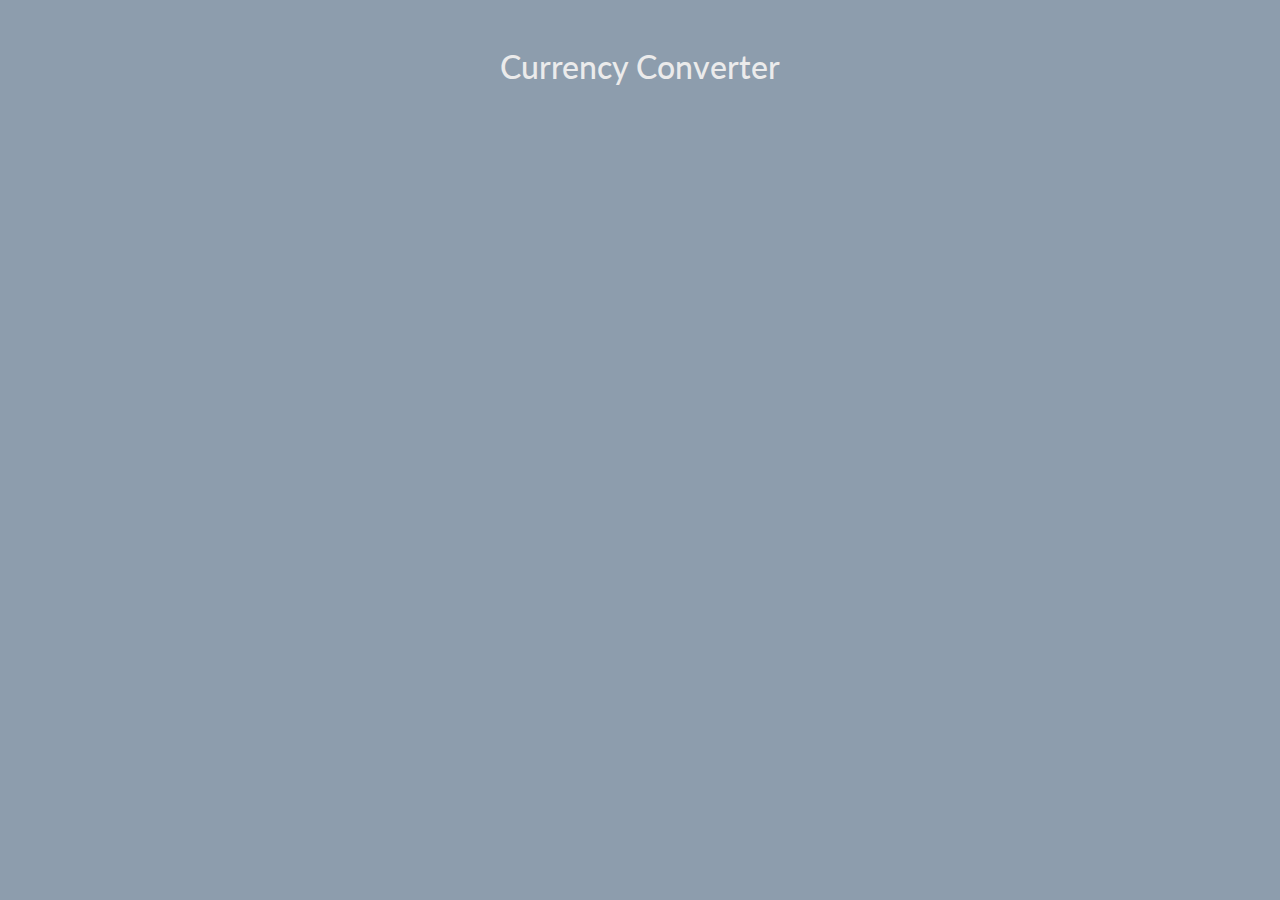
<file: currency calculator/index.html>
<!doctype html>
<html lang="en">
<head>
<meta charset="utf-8">
<meta name="viewport" content="width=device-width, initial-scale=1, shrink-to-fit=no">
<link rel="stylesheet" href="https://maxcdn.bootstrapcdn.com/bootstrap/4.0.0/css/bootstrap.min.css" integrity="sha384-Gn5384xqQ1aoWXA+058RXPxPg6fy4IWvTNh0E263XmFcJlSAwiGgFAW/dAiS6JXm" crossorigin="anonymous">
<title>Currency Converter</title>
<link rel="stylesheet" type="text/css" media="screen" href="main.css" />
</head>

<body class="bg-light">
<div class="container text-center">

  <div class="py-5 text-center">
    <h2>Currency Converter</h2>
  </div>

  <div class="row d-none" id="app">
    <div class="col-md-8">
      <div class="row">
        <div class="col-md-6 mb-3">
          <input id="amount" class="form-control py-2" type="number" step="0.01" placeholder="Amount" autofocus required="" />
        </div>

        <div class="col-md-3 mb-3">
          <select id="from" class="custom-select d-block py-2" >
            <option value="">From</option>
            <option value="EUR">EUR</option>
            <option value="USD">USD</option>
            <option value="GBP">GBP</option>
          </select>
        </div>

        <div class="col-md-3 mb-3">
          <select id="to" class="custom-select d-block w-100">
            <option value="">To</option>
          </select>
        </div>
      </div>
    </div>

    <div class="col-md-4 mb-4 d-none" id="result">
      <ul class="list-group mb-3">
        <li class="list-group-item py-2 d-flex justify-content-between">
          <span>Result</span>
          <strong id="converted"></strong>
        </li>
      </ul>
    </div>
  </div>

</div>

<script src="https://code.jquery.com/jquery-2.2.4.min.js" integrity="sha256-BbhdlvQf/xTY9gja0Dq3HiwQF8LaCRTXxZKRutelT44=" crossorigin="anonymous"></script>
<script src="https://cdnjs.cloudflare.com/ajax/libs/popper.js/1.12.9/umd/popper.min.js" integrity="sha384-ApNbgh9B+Y1QKtv3Rn7W3mgPxhU9K/ScQsAP7hUibX39j7fakFPskvXusvfa0b4Q" crossorigin="anonymous"></script>
<script src="https://maxcdn.bootstrapcdn.com/bootstrap/4.0.0/js/bootstrap.min.js" integrity="sha384-JZR6Spejh4U02d8jOt6vLEHfe/JQGiRRSQQxSfFWpi1MquVdAyjUar5+76PVCmYl" crossorigin="anonymous"></script>
<script src="./script.js"></script>

<script>
</script>

</body>
</html>
</file>
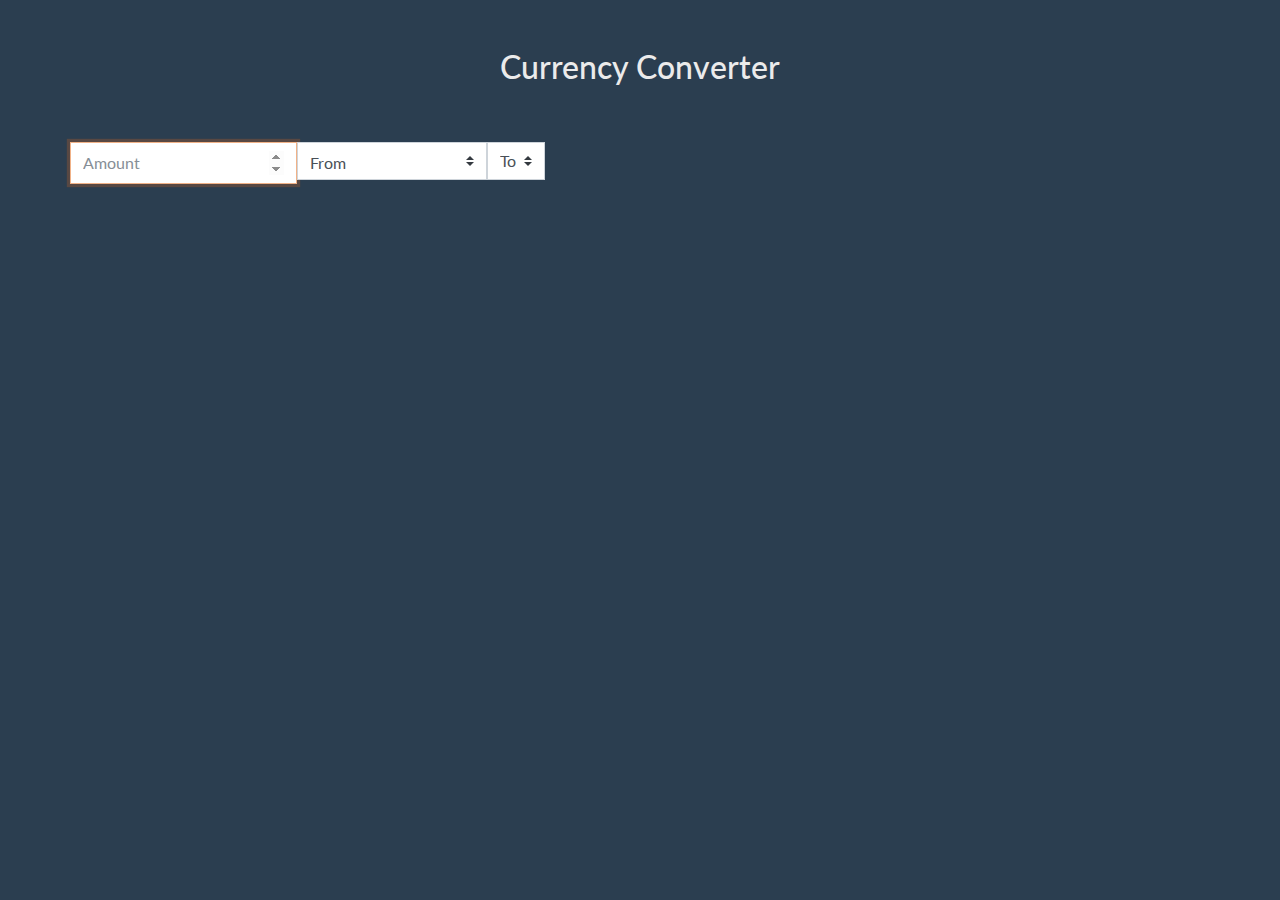
<file: currency calculator/index1.html>
<!doctype html>
<html>
<head>
<meta charset="utf-8">
<meta name="viewport" content="width=device-width, initial-scale=1, shrink-to-fit=no">
<title>Currency Converter</title>
<link rel="stylesheet" type="text/css" media="screen" href="main.css" />
</head>

<body>
<div class="container text-center">

<div class="py-5 text-center">
    <h2>Currency Converter</h2>
</div>

  <div id="app">
    <div>
      <div class="row">
        <div>
          <input id="amount" class="form-control py-2" type="number" step="0.01" placeholder="Amount" autofocus required="" />
        </div>

        <div>
          <select id="from" class="custom-select d-block py-2">
            <option value="">From</option>
            <option value="EUR">Euro (EUR)</option>
            <option value="USD">US Dollar (USD)</option>
            <option value="GBP">Pound Sterling (GBP)</option>
          </select>
        </div>

        <div>
          <select id="to" class="custom-select d-block w-100">
            <option value="">To</option>
          </select>
        </div>
      </div>
    </div>

    <div class="col-md-4 mb-4 d-none" id="result">
      <ul>
        <li class="list-group-item py-2 d-flex justify-content-between">
          <span>Result</span>
          <strong id="converted"></strong>
        </li>
      </ul>
    </div>
  </div>

</div>

<script src="https://code.jquery.com/jquery-2.2.4.min.js" integrity="sha256-BbhdlvQf/xTY9gja0Dq3HiwQF8LaCRTXxZKRutelT44=" crossorigin="anonymous"></script>
<script src="https://cdnjs.cloudflare.com/ajax/libs/popper.js/1.12.9/umd/popper.min.js" integrity="sha384-ApNbgh9B+Y1QKtv3Rn7W3mgPxhU9K/ScQsAP7hUibX39j7fakFPskvXusvfa0b4Q" crossorigin="anonymous"></script>
<script src="https://maxcdn.bootstrapcdn.com/bootstrap/4.0.0/js/bootstrap.min.js" integrity="sha384-JZR6Spejh4U02d8jOt6vLEHfe/JQGiRRSQQxSfFWpi1MquVdAyjUar5+76PVCmYl" crossorigin="anonymous"></script>
<script src="./script1.js"></script>

<script>
</script>

</body>
</html>
</file>
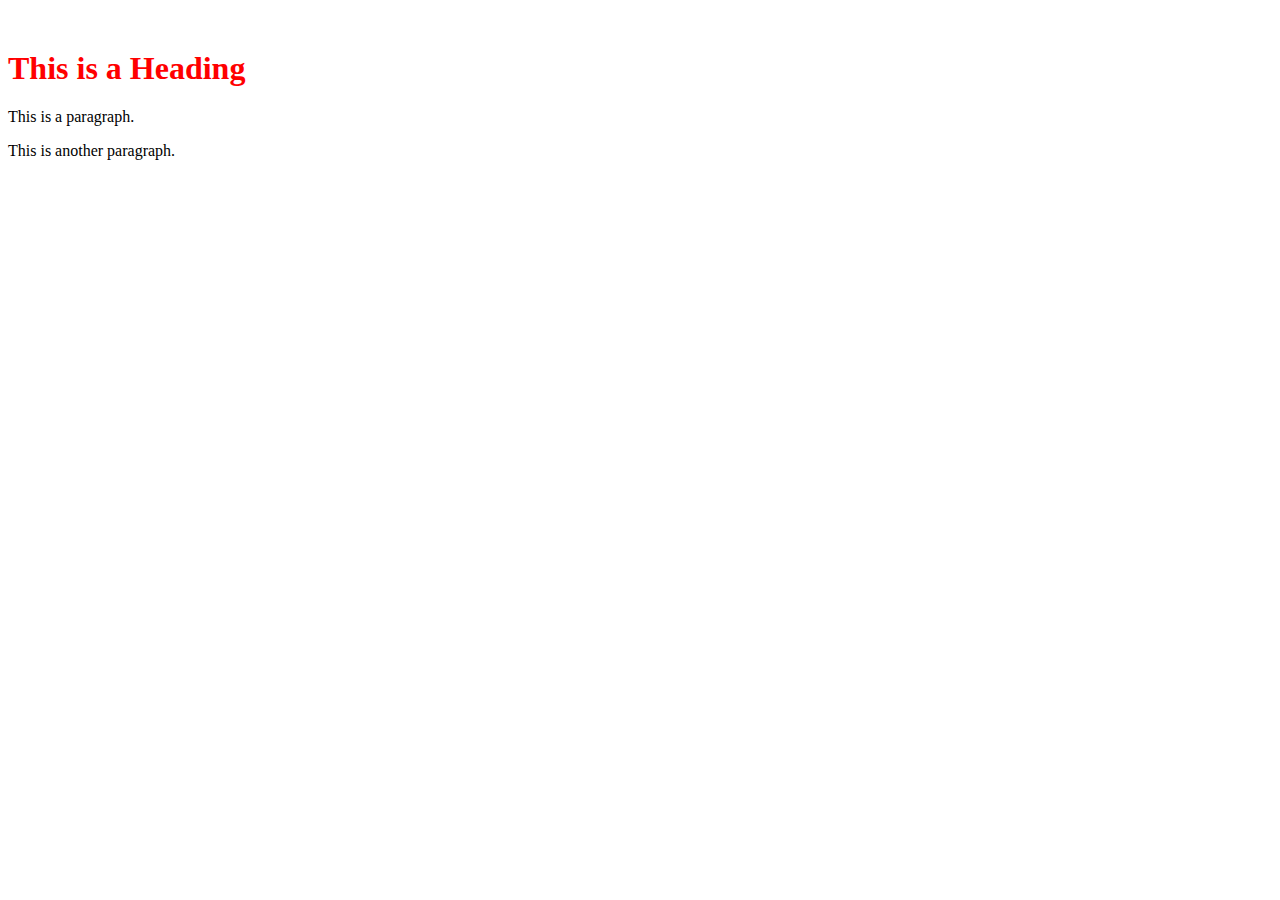
<file: position/position.html>
<!DOCTYPE html>
<html>
<head>
    <style>
    h1 {
        color: red;
        margin-top: 50px;
        margin-right: 50px;
    }
    </style>
    </head>
    <body>
    <h1>This is a Heading</h1>
    <p>This is a paragraph.</p>
    <p>This is another paragraph.</p>
    </body>
</html>
</file>
